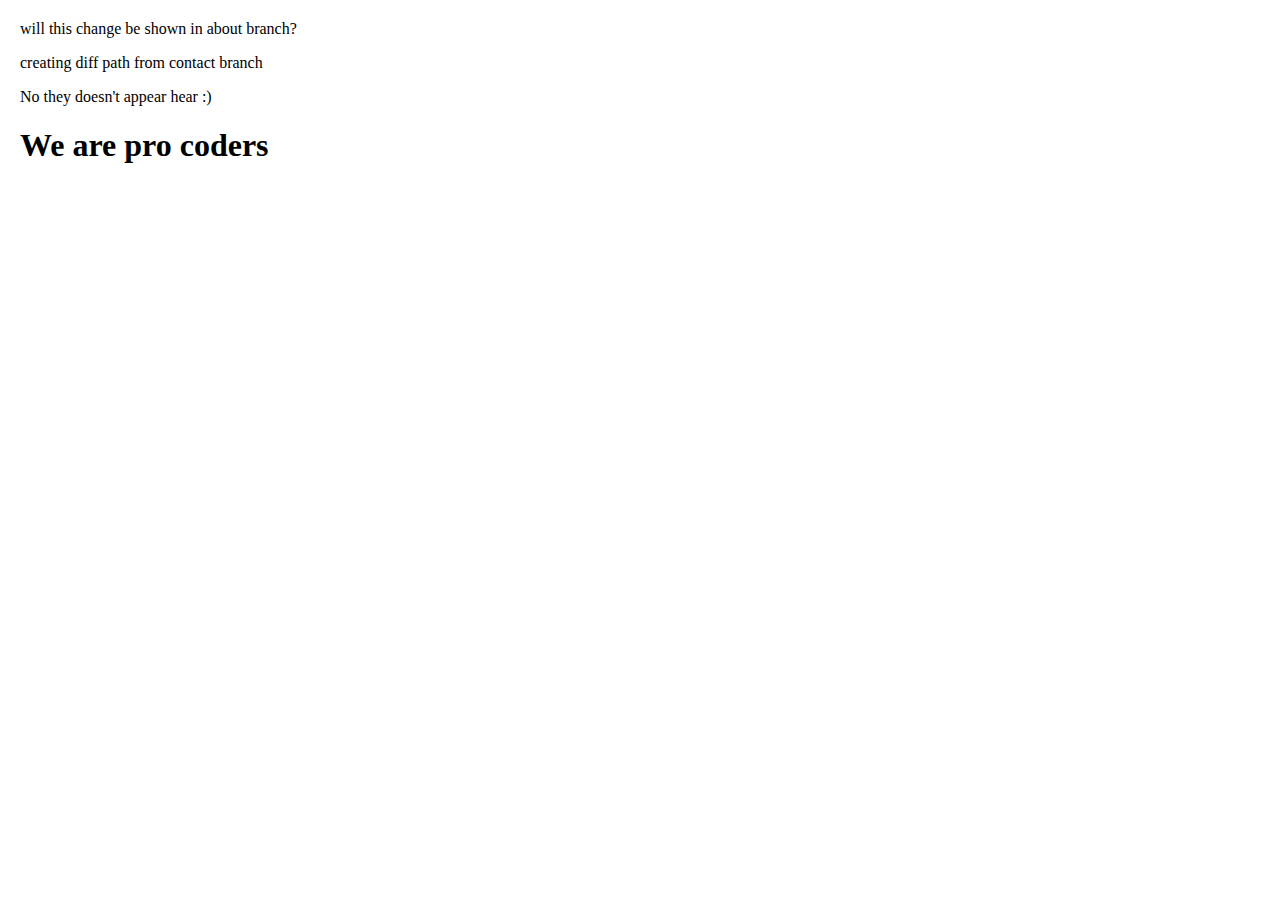
<file: index.html>
<!DOCTYPE html>
<html lang="en">
<head>
    <meta charset="UTF-8">
    <meta name="viewport" content="width=device-width, initial-scale=1.0">
    <title>Learning Git</title>
    <link rel="stylesheet" href="style.css">
    <script src="script.js" defer></script>
</head>
<body>
    <p>will this change be shown in about branch?</p>
    <p>creating diff path from contact branch</p>
    <p>No they doesn't appear hear :)</p>

    <h1>We are pro coders</h1>
</body>
</html>
</file>
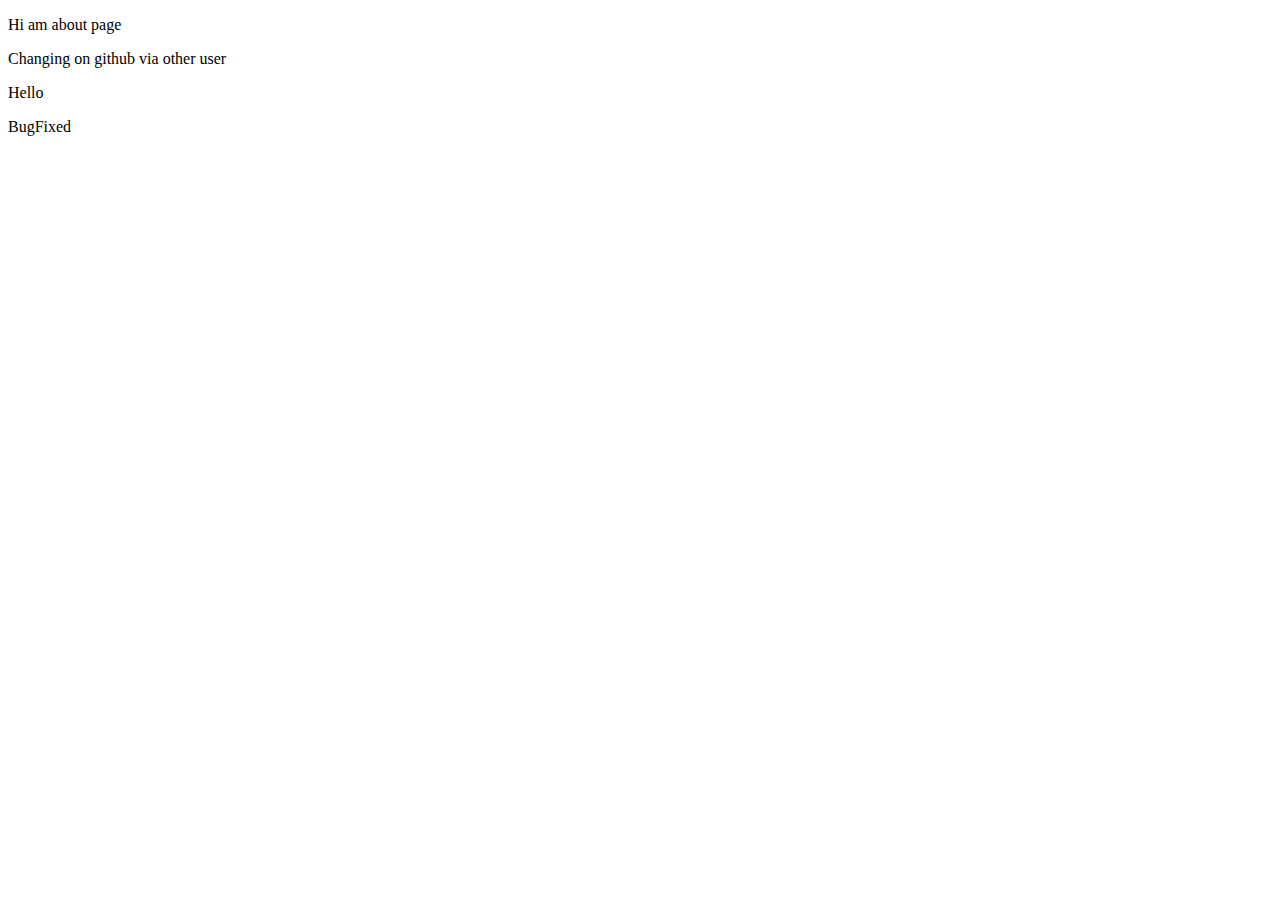
<file: about.html>
<!DOCTYPE html>
<html lang="en">
<head>
    <meta charset="UTF-8">
    <meta name="viewport" content="width=device-width, initial-scale=1.0">
    <title>Document</title>
</head>
<body>
    <p>Hi am about page</p>
    <p>Changing on github via other user</p>
    <p>Hello</p>
    <p>BugFixed</p>
</body>
</html>
</file>
<file: style.css>
*{
    box-sizing: border-box;
}
body{
    margin: 20px;
    font-family: cursive;
}
</file>
